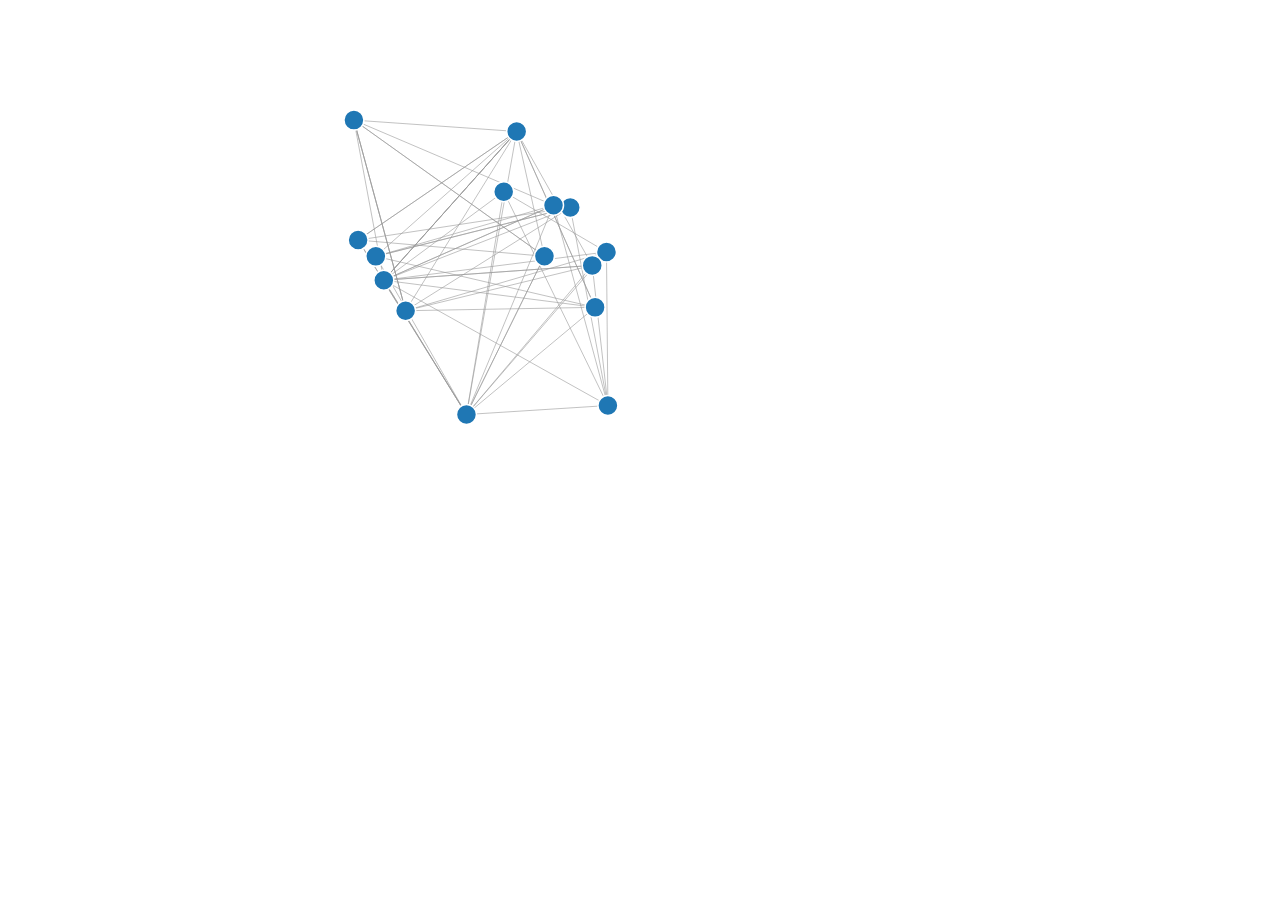
<file: simple.html>
<!DOCTYPE html>
<meta charset="utf-8">
<style>

.node {
  stroke: #fff;
  stroke-width: 1.5px;
}

.link {
  stroke: #999;
  stroke-opacity: .6;
}

</style>
<body>
<script src="d3.v3.min.js" charset="utf-8" type="text/javascript"></script>
<script>

var width = 960,
    height = 500;

var color = d3.scale.category20();

var force = d3.layout.force()
    .charge(-120)
    .linkDistance(200)
    .size([width, height]);

var svg = d3.select("body").append("svg")
    .attr("width", width)
    .attr("height", height);

d3.json("random_graph2.json", function(error, graph) {
  force
      .nodes(graph.nodes)
      .links(graph.links)
      .start();

  var link = svg.selectAll(".link")
      .data(graph.links)
    .enter().append("line")
      .attr("class", "link")
      .style("stroke-width", function(d) { return Math.sqrt(d.value); });

  var node = svg.selectAll(".node")
      .data(graph.nodes)
    .enter().append("circle")
      .attr("class", "node")
      .attr("r", 10)
      .style("fill", function(d) { return color(d.group); })
      .call(force.drag);

  node.append("title")
      .text(function(d) { return d.name; });

  force.on("tick", function() {
    link.attr("x1", function(d) { return d.source.x; })
        .attr("y1", function(d) { return d.source.y; })
        .attr("x2", function(d) { return d.target.x; })
        .attr("y2", function(d) { return d.target.y; });

    node.attr("cx", function(d) { return d.x; })
        .attr("cy", function(d) { return d.y; });
  });
});

</script>
</file>
